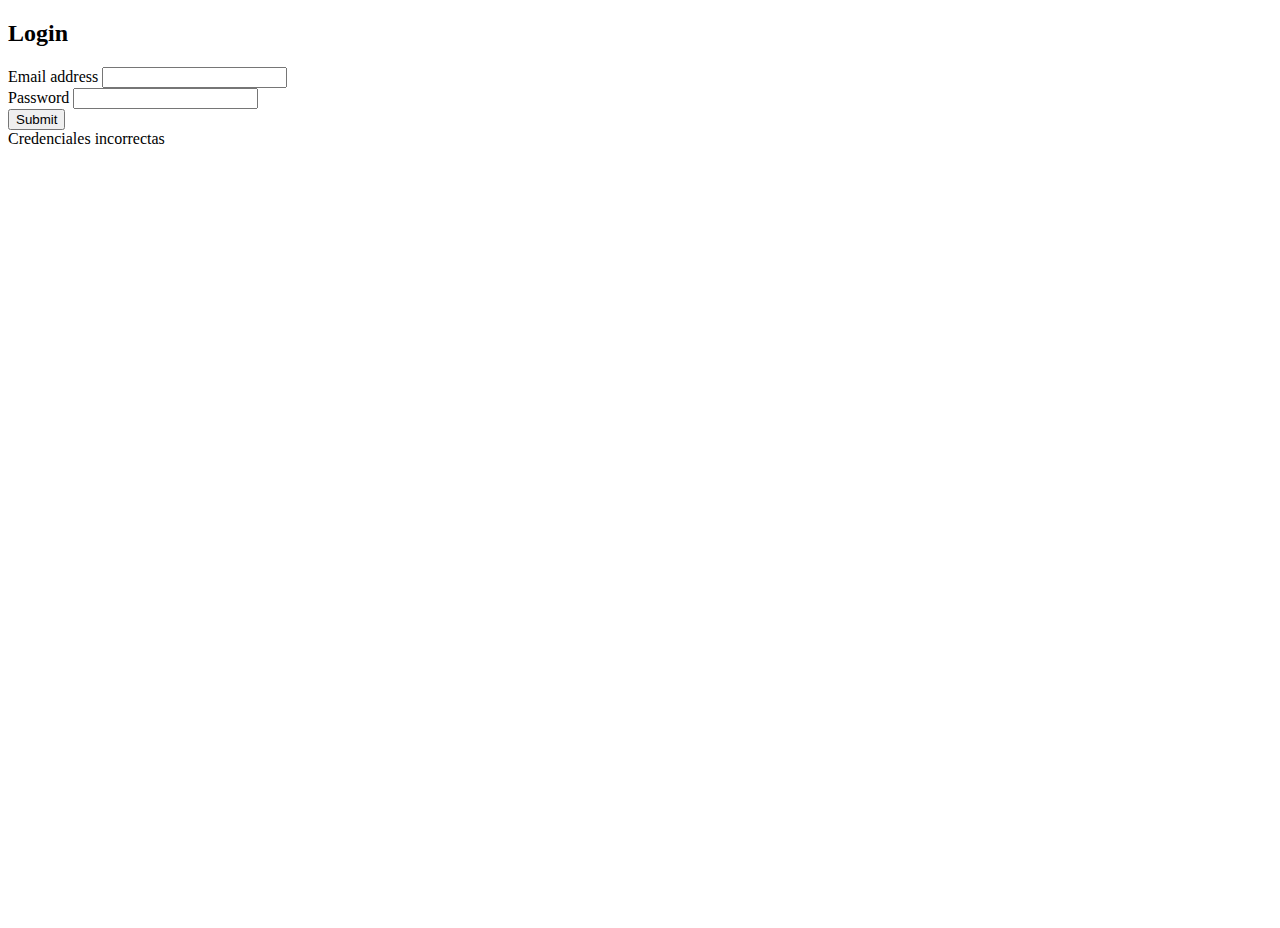
<file: index.html>
<!DOCTYPE html>
<html lang="en">
  <head>
    <meta charset="UTF-8" />
    <meta http-equiv="X-UA-Compatible" content="IE=edge" />
    <meta name="viewport" content="width=device-width, initial-scale=1.0" />
    <title>Login</title>
    <link
      href="https://cdn.jsdelivr.net/npm/bootstrap@5.3.1/dist/css/bootstrap.min.css"
      rel="stylesheet"
      integrity="sha384-4bw+/aepP/YC94hEpVNVgiZdgIC5+VKNBQNGCHeKRQN+PtmoHDEXuppvnDJzQIu9"
      crossorigin="anonymous"
    />
    <link rel="stylesheet" href="css/styles.css" />
  </head>
  <body>
    <div class="container">
      <div
        class="row d-flex justify-content-center align-items-center formulario"
      >
        <div class="col-lg-6 col-md-10 col-12">
          <h2 class="text-primary text-center display-4">Login</h2>
          <form>
            <div class="mb-3">
              <label for="exampleInputEmail1" class="form-label"
                >Email address</label
              >
              <input
                type="email"
                class="form-control"
                id="correo"
                aria-describedby="emailHelp"
              />
            </div>
            <div class="mb-3">
              <label for="exampleInputPassword1" class="form-label"
                >Password</label
              >
              <input type="password" class="form-control" id="contrasenia" />
            </div>

            <button
              type="submit"
              id="boton-enviar"
              class="btn btn-primary mb-3"
            >
              Submit
            </button>

            <div class="alert alert-danger d-none" role="alert">
              Credenciales incorrectas
            </div>
          </form>
        </div>
      </div>
    </div>

    <script
      src="https://cdn.jsdelivr.net/npm/bootstrap@5.3.1/dist/js/bootstrap.bundle.min.js"
      integrity="sha384-HwwvtgBNo3bZJJLYd8oVXjrBZt8cqVSpeBNS5n7C8IVInixGAoxmnlMuBnhbgrkm"
      crossorigin="anonymous"
    ></script>
    <script src="js/main.js"></script>
  </body>
</html>
</file>
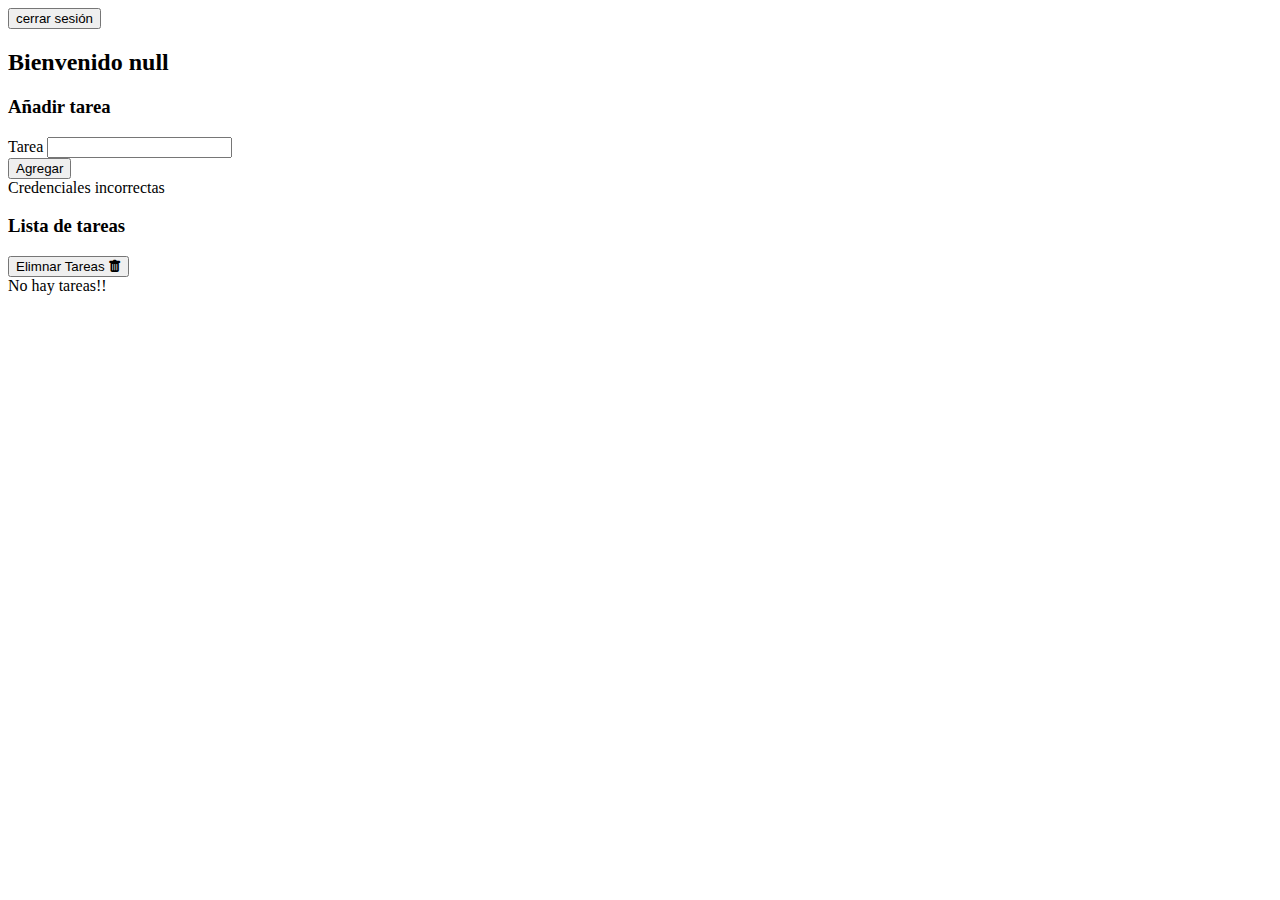
<file: home.html>
<!DOCTYPE html>
<html lang="en">
  <head>
    <meta charset="UTF-8" />
    <meta http-equiv="X-UA-Compatible" content="IE=edge" />
    <meta name="viewport" content="width=device-width, initial-scale=1.0" />
    <title>Home</title>
    <link
      href="https://cdn.jsdelivr.net/npm/bootstrap@5.3.1/dist/css/bootstrap.min.css"
      rel="stylesheet"
      integrity="sha384-4bw+/aepP/YC94hEpVNVgiZdgIC5+VKNBQNGCHeKRQN+PtmoHDEXuppvnDJzQIu9"
      crossorigin="anonymous"
    />
    <link
      rel="stylesheet"
      href="https://cdn.jsdelivr.net/npm/bootstrap-icons@1.10.5/font/bootstrap-icons.css"
    />
  </head>
  <body>
    <button class="btn btn-danger float-end logout">cerrar sesión</button>
    <h2 class="text-center text-light py-4 bg-success display-4 title"></h2>
    <div class="container py-5">
      <h3 class="text-primary display-5">Añadir tarea</h3>
      <div class="col-lg-6 col-md-10 col-12">
        <form>
          <div class="mb-3">
            <label for="tarea" class="form-label">Tarea</label>
            <input type="text" class="form-control" id="tarea" />
          </div>
          <button type="button" id="boton-agregar" class="btn btn-primary mb-3">
            Agregar
          </button>

          <div class="alert alert-danger d-none" role="alert">
            Credenciales incorrectas
          </div>
        </form>
      </div>
      <h3 class="text-primary display-5">Lista de tareas</h3>
      <button id="boton-eliminar" class="btn btn-danger float-end">
        Elimnar Tareas <i class="bi bi-trash-fill ms-2"></i>
      </button>
      <div class="clearfix"></div>
      <div class="alert alert-primary d-none" role="alert" id="alerta">
        No hay tareas!!
      </div>

      <ul class="list-group py-3" id="lista-tareas"></ul>
    </div>

    <script src="js/home.js"></script>
  </body>
</html>
</file>
<file: css/styles.css>
.formulario{
    height: 100vh;
}
</file>
